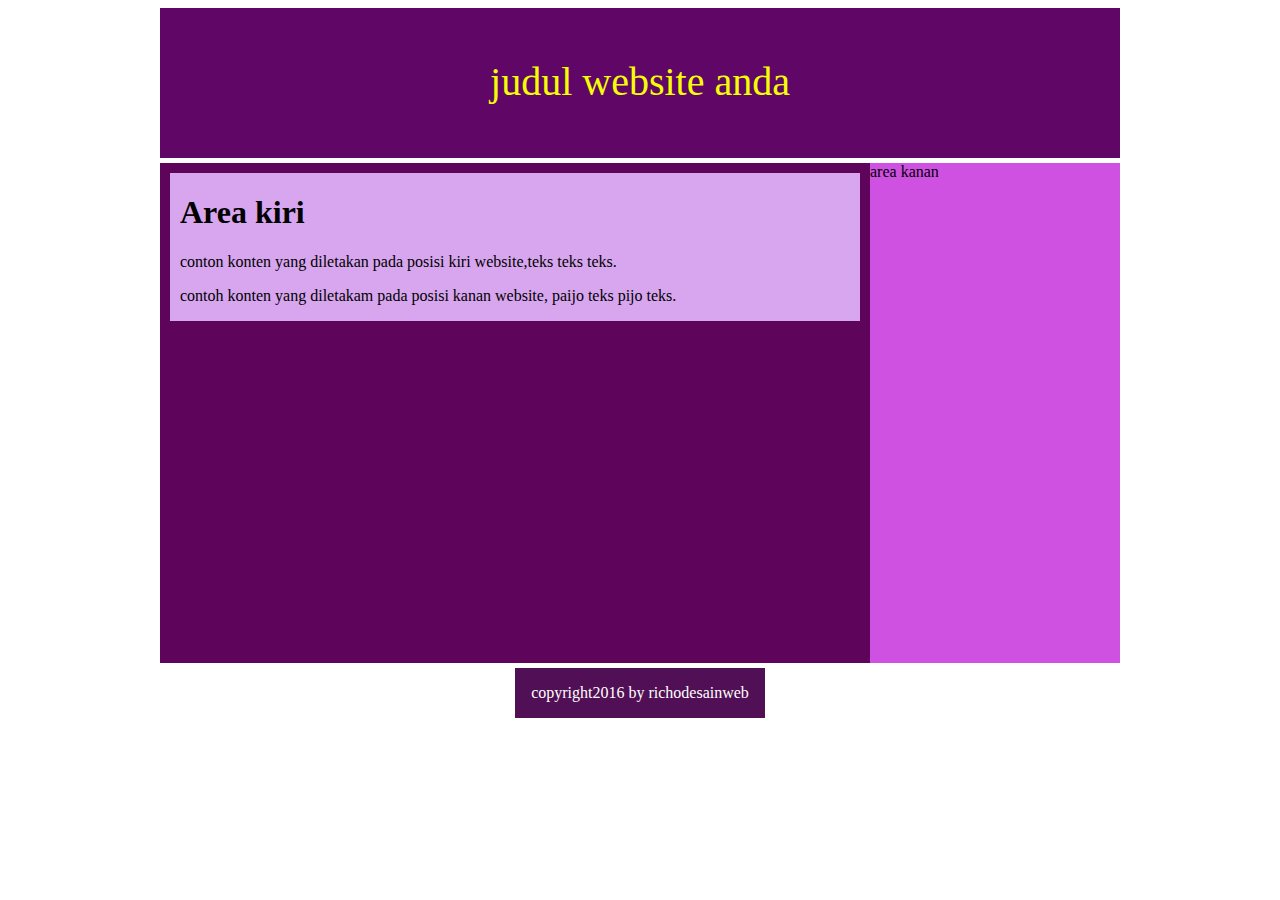
<file: temlete/index.html>
<!DOCTYPE html>
<html>
	<head>
	<title>template website</title>
		<link rel="stylesheet" href="style.css" type="text/css">
	</head>
	<body>
	
		<div id="box">
			<div id="header">
				<div id="judul">judul website anda</div>
				</div>
				<div id="container">
				<div id="kiri">
		<h1>Area kiri</h1>
		<p>conton konten yang diletakan pada posisi kiri website,teks teks teks.<p>
		<p>contoh konten yang diletakam pada posisi kanan website, paijo teks pijo teks.<p>
		</div>

		<div id="kanan">
		area kanan
		</div>
		<div class="clear"></div>
		</div>
		<div id="footer">
		<div id="copyright">copyright2016 by richodesainweb</div>
		</div>
	</div>
	</body>
</html>
</file>
<file: temlete/style.css>
#body{
	width:960px;
	margin: auto;
	padding: 30px;
}
#header{
	margin: 0 auto;
	width: 960px;
	height: 150px;
	background-color: #600666;
}
#judul{
	font-size: 40px;
	text-align: center;
	top: 50px;
	position: relative;
	color: #f4fd05;
}
#container{
	margin: 5px auto;
	width: 960px;
	background-color: #5e045b;
}
#kiri{
	float: left;
	width: 670px;
	margin: 10px;
	padding: 0 10px;
	background-color: #d7a6ee;
}
#kanan{
	float: right;
	width: 250px;
	height: 500px;
	background-color: #cf51e2;
}
#footer{
	margin: 0 auto;
	width: 250px;
	line-height: 50px;
	background-color: #510f55;
}
#copyright{
	text-align: center;
	color: #ffffff;
}
.clear
{
	clear: both;
}
</file>
